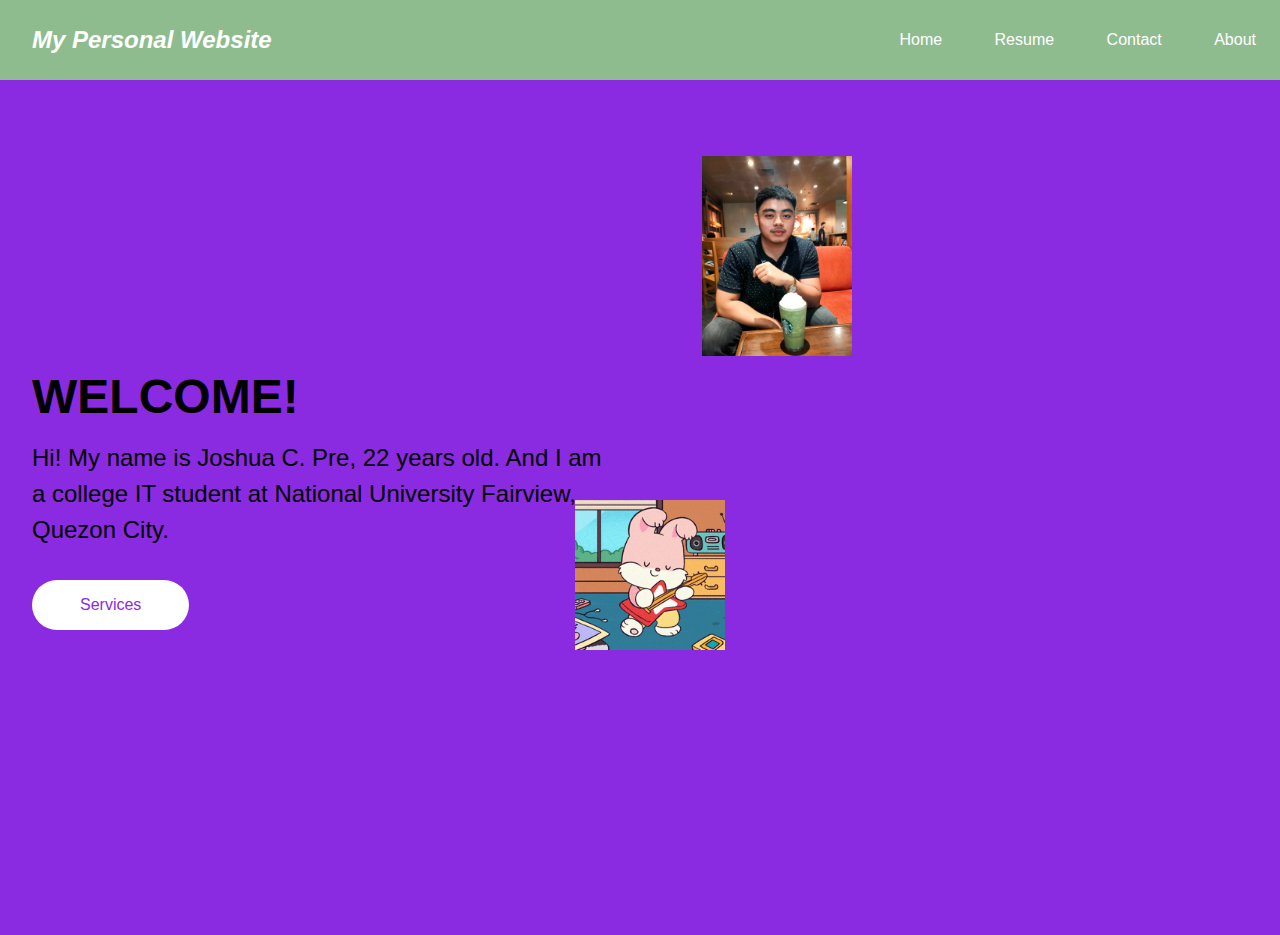
<file: index.html>
<!DOCTYPE html>
<html lang="en">
<head>
  <meta charset="UTF-8">
  <meta name="viewport" content="width=device-width, initial-scale=1.0">
  <title>BASICALLY CHORDS</title>
  <link href="style.css" rel="stylesheet" type="text/css">
  <script src="script.js" defer></script>
  <style>
    body {
      overflow: hidden;
    }
  </style>
</head>
<body>
  <nav>
    <div class="logo">My Personal Website</div>
    <div class="nav-items">
      <a href="home.html" onclick="navigate('home.html')">Home</a>
      <a href="CV.pdf" onclick="navigate('CV.pdf')">Resume</a>
      <a href="contact.html" onclick="navigate('contact.html')">Contact</a>
      <a href="about.html" onclick="navigate('about.html')">About</a>
    </div>
  </nav>
  <section class="hero">
    <div class="hero-container">
      <div class="column-right">
        <h1>WELCOME!</h1>
        <p>Hi! My name is Joshua C. Pre, 22 years old. And I am a college IT student at National University Fairview, Quezon City.</p>
        <button onclick="navigate('services.html')">Services</button>
      </div>
      <div class="column-left">
        <img src="./Josh.jpg" alt="Josh" class="hero-image">
      </div>
    </div>
  </section>

  <div class="dancing-guitar"></div>
</body>
</html>
</file>
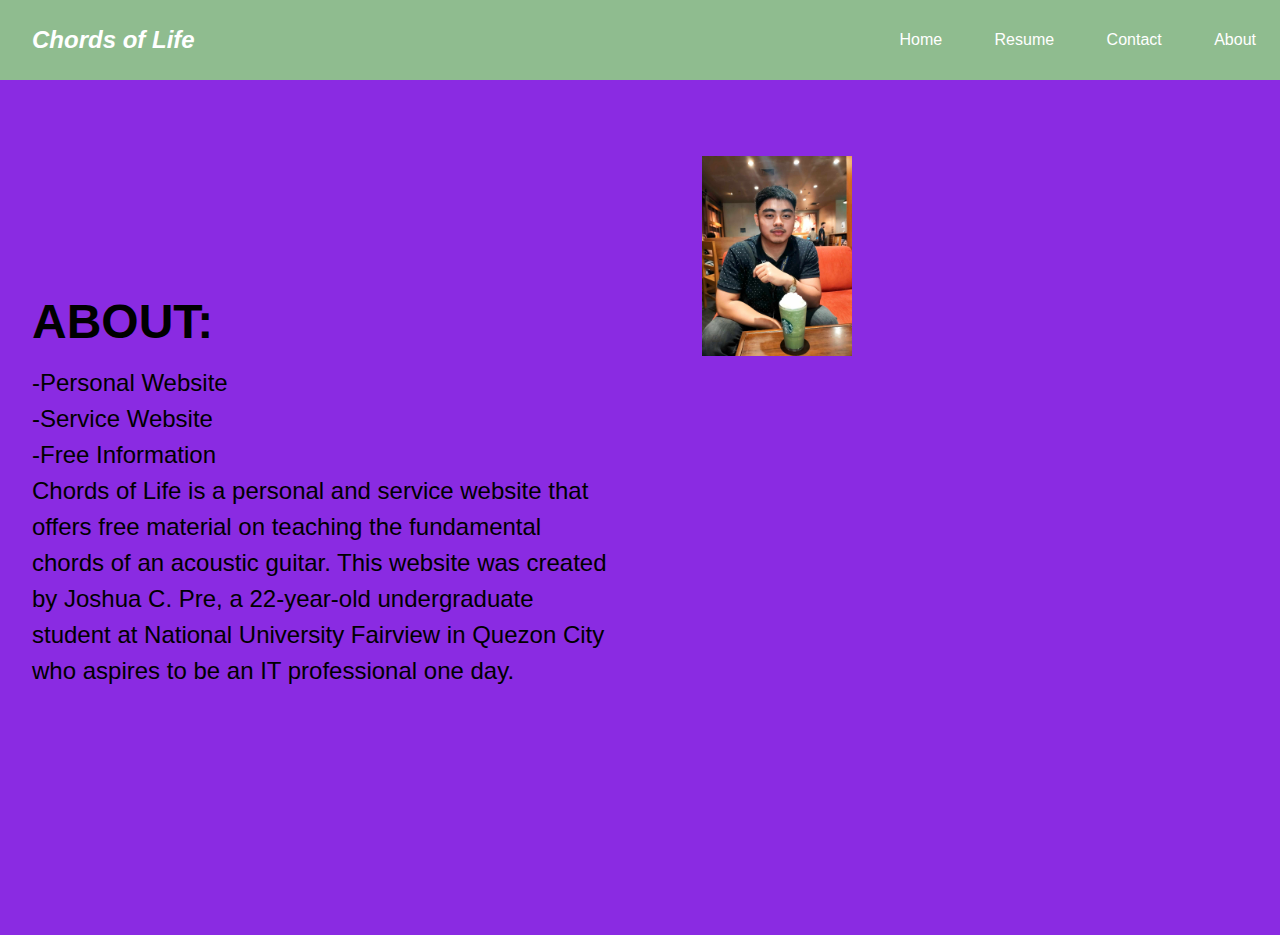
<file: about.html>
<!DOCTYPE html>
<html lang="en">
<head>
  <meta charset="UTF-8">
  <meta name="viewport" content="width=device-width, initial-scale=1.0">
  <title>BASICALLY CHORDS</title>
  <link href="style.css" rel="stylesheet" type="text/css">
  <script src="script.js" defer></script>
  <style>
    body {
      overflow: hidden; 
    }
  </style>
</head>
<body>
  <nav>
    <div class="logo">Chords of Life</div>
    <div class="nav-items">
      <a href="index.html" onclick="navigate('home.html')">Home</a>
      <a href="CV.pdf" onclick="navigate('CV.pdf')">Resume</a>
      <a href="contact.html" onclick="navigate('contact.html')">Contact</a>
      <a href="about.html" onclick="navigate('about.html')">About</a>
    </div>
  </nav>
  <section class="hero">
    <div class="hero-container">
      <div class="column-right">
        <h1>ABOUT:</h1>
        <p>-Personal Website <br>-Service Website <br>-Free Information <br> Chords of Life is a personal
 and service website that offers free material on teaching the fundamental chords of an acoustic guitar.
 This website was created by Joshua C. Pre, a 22-year-old undergraduate student at National University 
Fairview in Quezon City who aspires to be an IT professional one day.</p>
      </div>
      <div class="column-left">
        <img src="./Josh.jpg" alt="Josh" class="hero-image">
      </div>
    </div>
  </section>
</body>
</html>
</file>
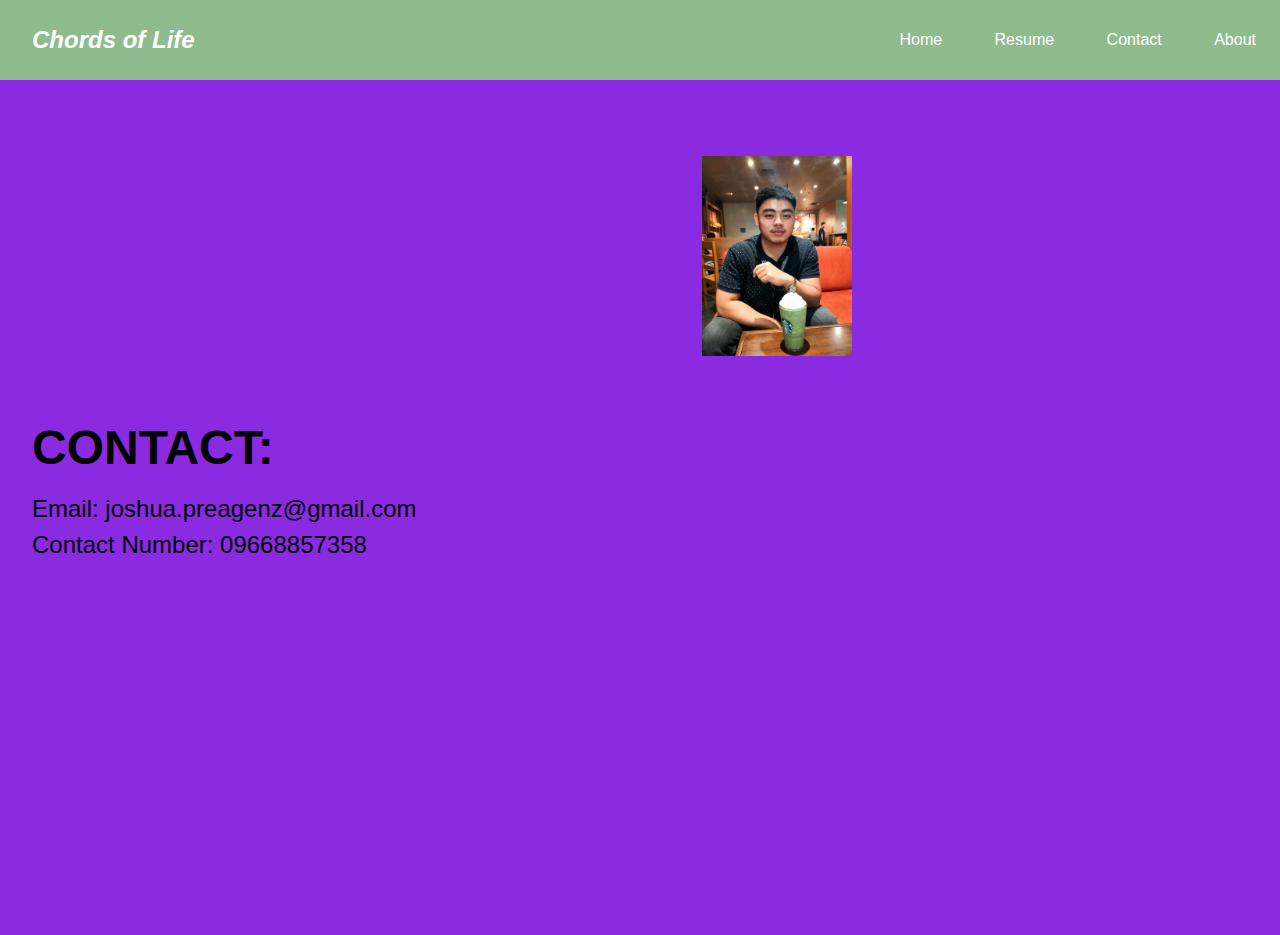
<file: contact.html>
<!DOCTYPE html>
<html lang="en">
<head>
  <meta charset="UTF-8">
  <meta name="viewport" content="width=device-width, initial-scale=1.0">
  <title>BASICALLY CHORDS</title>
  <link href="style.css" rel="stylesheet" type="text/css">
  <script src="script.js" defer></script>
  <style>
    body {
      overflow: hidden;
    }
  </style>
</head>
<body>
  <nav>
    <div class="logo">Chords of Life</div>
    <div class="nav-items">
      <a href="index.html" onclick="navigate('home.html')">Home</a>
      <a href="CV.pdf" onclick="navigate('CV.pdf')">Resume</a>
      <a href="contact.html" onclick="navigate('contact.html')">Contact</a>
      <a href="about.html">About</a>
    </div>
  </nav>
  <section class="hero">
    <div class="hero-container">
      <div class="column-right">
        <h1>CONTACT:</h1>
        <p>Email: joshua.preagenz@gmail.com <br> Contact Number: 09668857358</p>
      </div>
      <div class="column-left">
        <img src="./Josh.jpg" alt="Josh" class="hero-image">
      </div>
    </div>
  </section>
</body>
</html>
</file>
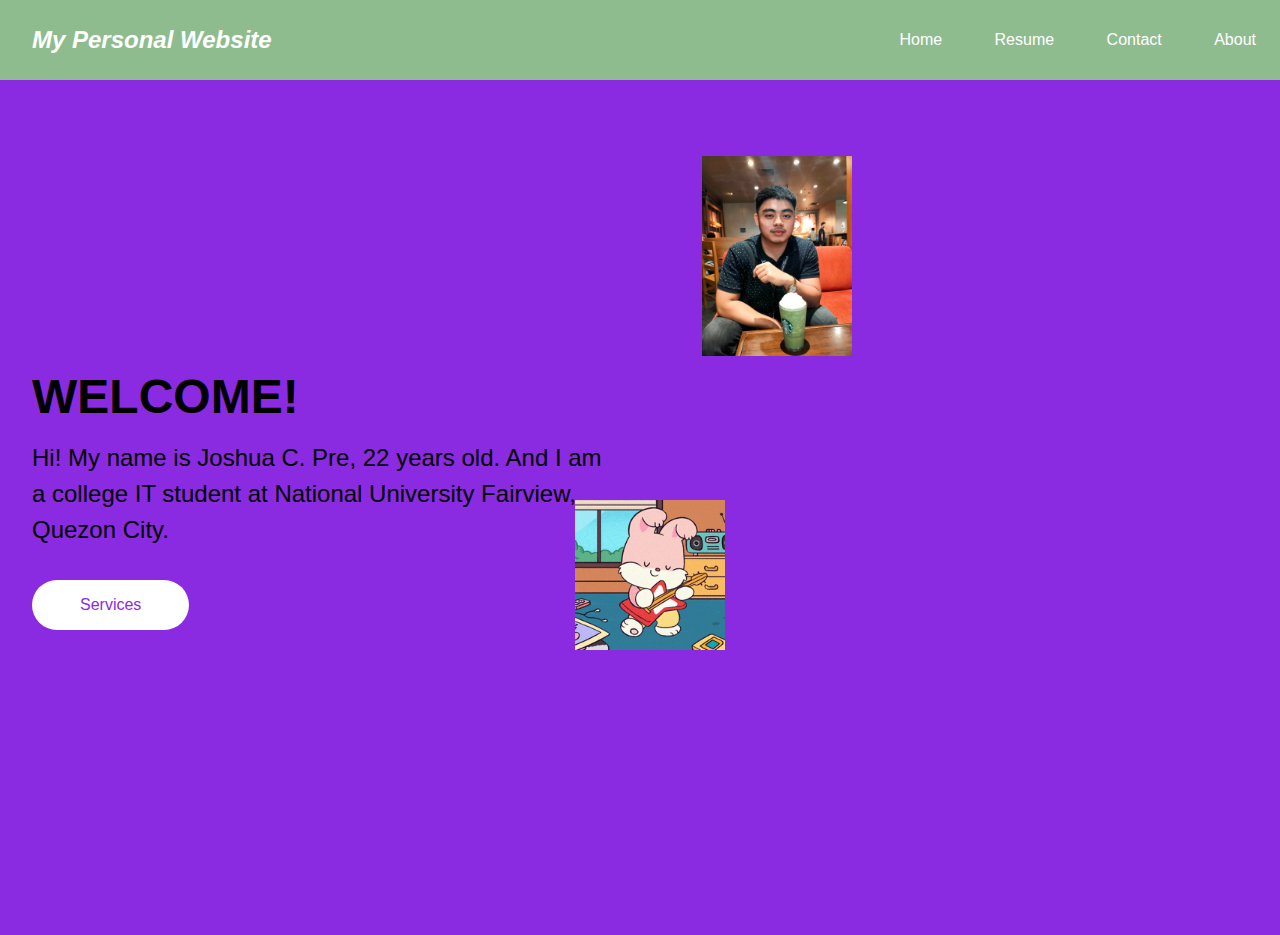
<file: home.html>
<!DOCTYPE html>
<html lang="en">
<head>
  <meta charset="UTF-8">
  <meta name="viewport" content="width=device-width, initial-scale=1.0">
  <title>BASICALLY CHORDS</title>
  <link href="style.css" rel="stylesheet" type="text/css">
  <script src="script.js" defer></script>
  <style>
    body {
      overflow: hidden;
    }
  </style>
</head>
<body>
  <nav>
    <div class="logo">My Personal Website</div>
    <div class="nav-items">
      <a href="home.html" onclick="navigate('home.html')">Home</a>
      <a href="CV.pdf" onclick="navigate('CV.pdf')">Resume</a>
      <a href="contact.html" onclick="navigate('contact.html')">Contact</a>
      <a href="about.html" onclick="navigate('about.html')">About</a>
    </div>
  </nav>
  <section class="hero">
    <div class="hero-container">
      <div class="column-right">
        <h1>WELCOME!</h1>
        <p>Hi! My name is Joshua C. Pre, 22 years old. And I am a college IT student
           at National University Fairview, Quezon City.</p>
        <button onclick="navigate('services.html')">Services</button>
      </div>
      <div class="column-left">
        <img src="./Josh.jpg" alt="Josh" class="hero-image">
      </div>
    </div>
  </section>

  <!-- Add this dancing-guitar div -->
  <div class="dancing-guitar"></div>
</body>
</html>
</file>
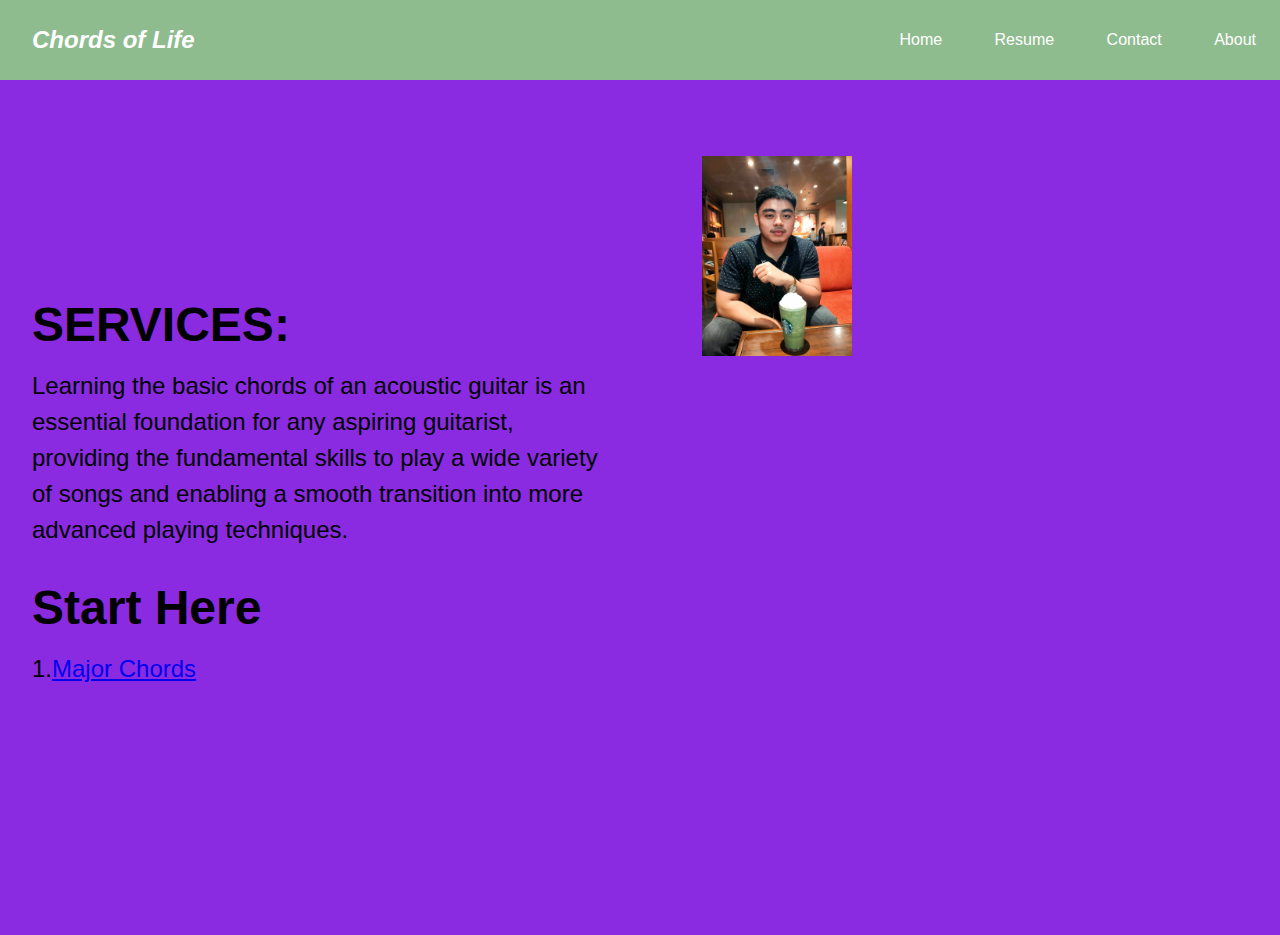
<file: services.html>
<!DOCTYPE html>
<html lang="en">
<head>
  <meta charset="UTF-8">
  <meta name="viewport" content="width=device-width, initial-scale=1.0">
  <title>BASICALLY CHORDS</title>
  <link href="style.css" rel="stylesheet" type="text/css">
  <script src="script.js" defer></script>
</head>
<body>
  <nav>
    <div class="logo">Chords of Life</div>
    <div class="nav-items">
      <a href="index.html" onclick="navigate('home.html')">Home</a>
      <a href="CV.pdf" onclick="navigate('CV.pdf')">Resume</a>
      <a href="contact.html" onclick="navigate('contact.html')">Contact</a>
      <a href="about.html" onclick="navigate('about.html')">About</a>
    </div>
  </nav>
  <section class="hero">
    <div class="hero-container">
      <div class="column-right">
        <h1>SERVICES:</h1>
        <p>Learning the basic chords of an acoustic guitar is an essential foundation for any aspiring guitarist, providing the fundamental skills to play a wide variety of songs and enabling a smooth transition into more advanced playing techniques.</p>

        
        <h1>Start Here</h1>
        <p>1.<a href="major chords.pdf" onclick="navigate('major chords.html.pdf')">Major Chords</a>
      </div>
      <div class="column-left">
        <img src="./Josh.jpg" alt="Josh" class="hero-image">
      </div>
    </div>
  </section>
</body>
</html>
</file>
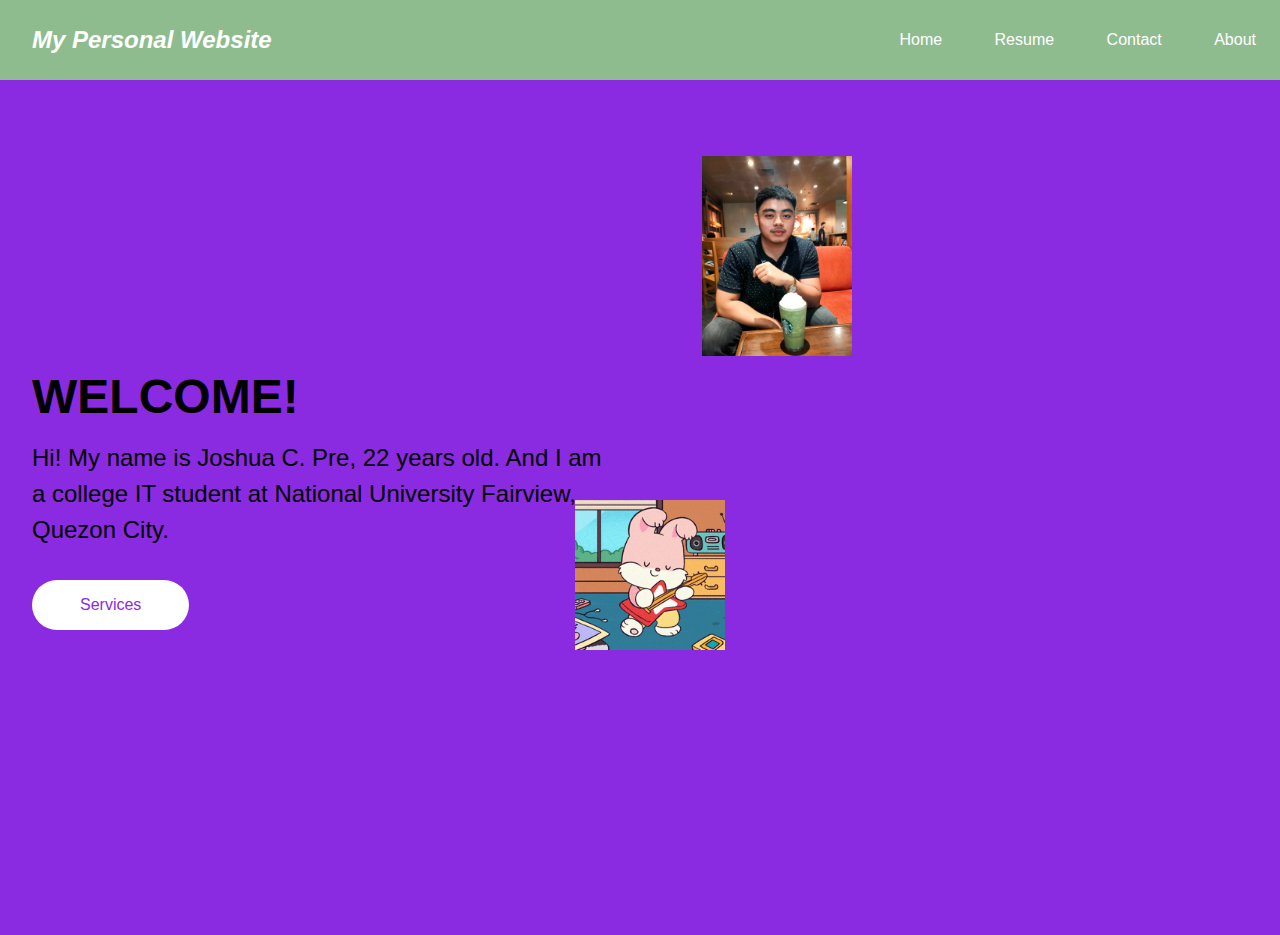
<file: Website.html>
<!DOCTYPE html>
<html lang="en">
<head>
  <meta charset="UTF-8">
  <meta name="viewport" content="width=device-width, initial-scale=1.0">
  <title>BASICALLY CHORDS</title>
  <link href="style.css" rel="stylesheet" type="text/css">
  <script src="script.js" defer></script>
</head>
<body>
  <nav>
    <div class="logo">My Personal Website</div>
    <div class="nav-items">
      <a href="home.html" onclick="navigate('home.html')">Home</a>
      <a href="CV.pdf" onclick="navigate('CV.pdf')">Resume</a>
      <a href="contact.html" onclick="navigate('contact.html')">Contact</a>
      <a href="about.html" onclick="navigate('about.html')">About</a> <!-- Add this line for the "About" link -->
    </div>
  </nav>
  <section class="hero">
    <div class="hero-container">
      <div class="column-right">
        <h1>WELCOME!</h1>
        <p>Hi! My name is Joshua C. Pre, 22 years old. And I am a college IT student
           at National University Fairview, Quezon City.</p>
        <button onclick="navigate('services.html')">Services</button>
      </div>
      <div class="column-left">
        <img src="./Josh.jpg" alt="Josh" class="hero-image">
      </div>
    </div>
  </section>

  <div class="dancing-guitar"></div>
</body>
</html>
</file>
<file: style.css>
* {
  box-sizing: border-box;
  margin: 0;
  padding: 0;
  font-family: 'Trebuchet MS', 'Lucida Sans Unicode', 'Lucida Grande', 'Lucida Sans', Arial, sans-serif;
}

body {
  background-color: #8A2BE2;
}

nav {
  height: 80px;
  background: #8FBC8F;
  display: flex;
  justify-content: space-between;
  align-items: center;
  padding: 0rem calc((100vw - 1300px) / 2);
}

.logo {
  color: #fff;
  font-size: 1.5rem;
  font-weight: bold;
  font-style: italic;
  padding: 0 2rem;
}

nav a {
  text-decoration: none;
  color: #fff;
  padding: 0 1.5rem;
}

nav a:hover {
  color: #000;
}

.hero {
  background: #8A2BE2;
  color: #fff;
}

.hero-container {
  display: grid;
  grid-template-columns: 1fr 1fr;
  height: 95vh;
  padding: 3rem calc((100vw - 1300px) / 2);
}

.column-right {
  display: flex;
  flex-direction: column;
  justify-content: center;
  align-items: flex-start;
  color: #000;
  padding: 0rem 2rem;
}

.column-right h1 {
  margin-bottom: 1rem;
  font-size: 3rem;
}

.column-right p {
  margin-bottom: 2rem;
  font-size: 1.5rem;
  line-height: 1.5;
}

button {
  margin-bottom: 1rem;
  padding: 1rem 3rem;
  font-size: 1rem;
  border: none;
  color: #8A2BE2;
  background: #fff;
  cursor: pointer;
  border-radius: 50px;
}

button:hover {
  background: #000;
  color: #fff;
}

.column-left {
  position: absolute;
  top: 1;
  right: 0;
  display: flex;
  justify-content: center;
  align-items: center;
  padding: 8rem;
}

.hero-image {
  max-width: 100%;
  max-height: 200px;
  margin-right: 300px;
  margin-top: -100px;
}

.dancing-guitar {
  position: fixed;
  bottom: 250px;
  left: 650px;
  transform: translateX(-50%);
  width: 150px;
  height: 150px;
  background: url('./dancing-guitar.gif') no-repeat;
  background-size: cover;
  animation: dance 2s infinite alternate;
}

@keyframes dance {
  0% {
    transform: translateX(-50%) rotate(10deg);
  }
  100% {
    transform: translateX(-50%) rotate(-10deg);
  }
}
</file>
